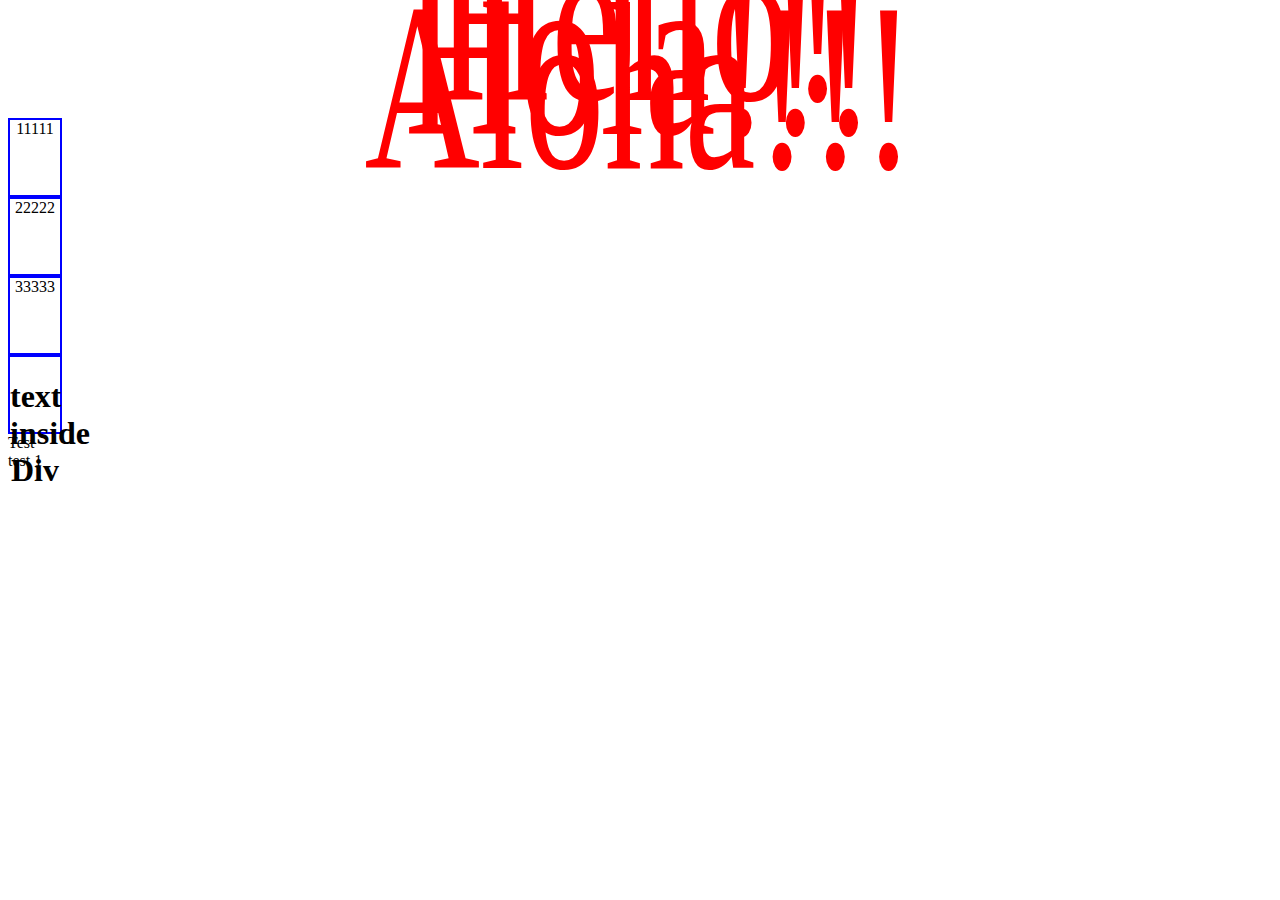
<file: Lab9/index.html>
<!DOCTYPE html>
<html>
  <head>
    <meta charset="utf-8">
    <title></title>
    <link rel="stylesheet" href="style.css">
  </head>
  <body>
    <p>Hello!</p>
      <p id="sp">Hola!!!</p>
    <p class="hw">Aloha!!!</p>
    <div>11111</div>
    <div id="two">22222</div>
    <div class="hw">33333</div>
    <div id="dwt">
      <h1>text inside Div</h1>
    </div>
    <ul>
      <li>Test</li>
      <li>test 1</li>
    </ul>
  </body>
</html>
</file>
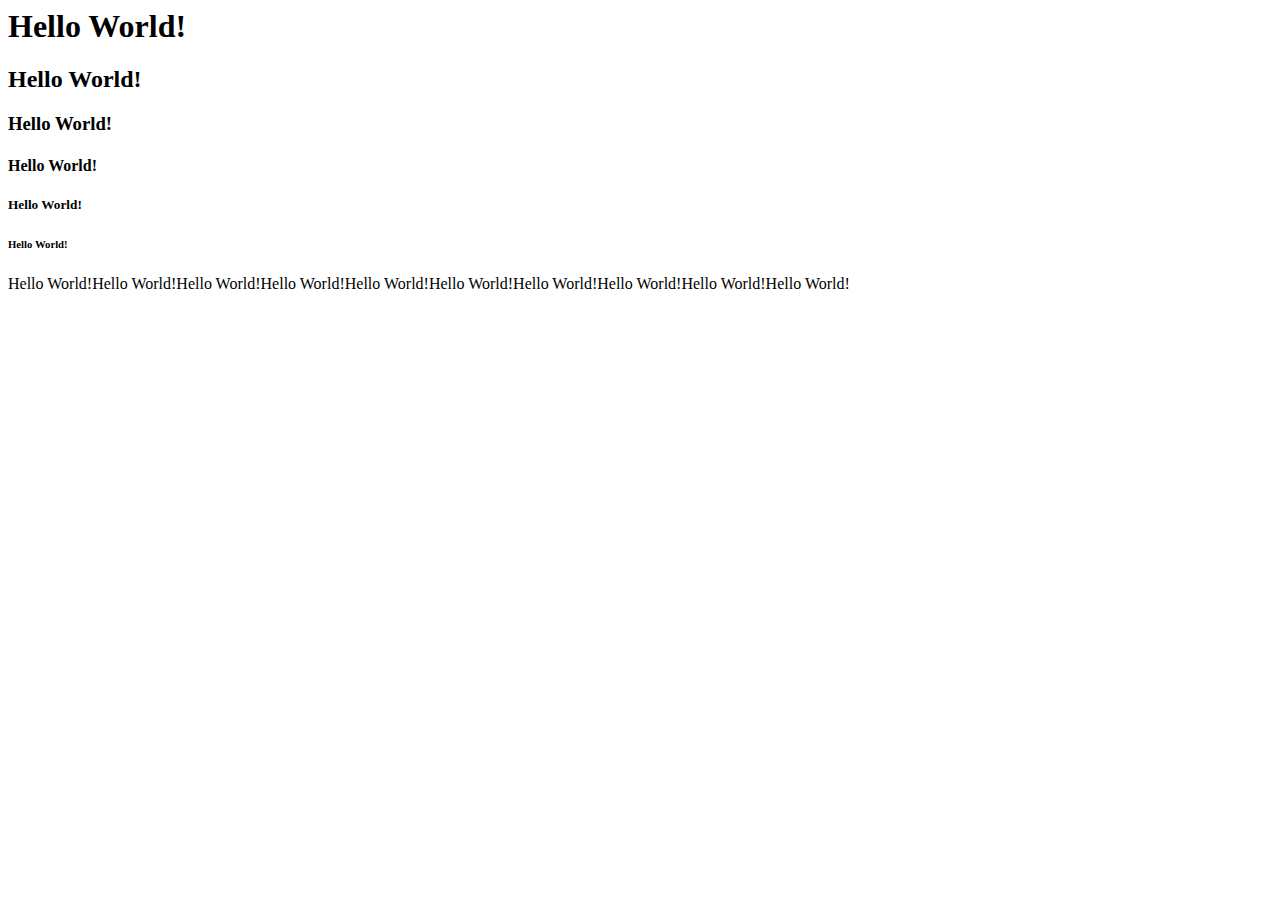
<file: Practice-hw/sample.html>
<html>
<head>
<title> sample jaylene </title>
</head>
<body>
  <h1> Hello World! </h1>
  <h2> Hello World! </h2>
  <h3> Hello World! </h3>
  <h4> Hello World! </h4>
  <h5> Hello World! </h5>
  <h6> Hello World! </h6>
  <p> Hello World!Hello World!Hello World!Hello World!Hello World!Hello World!Hello World!Hello World!Hello World!Hello World! </p>

</body>
</html>
</file>
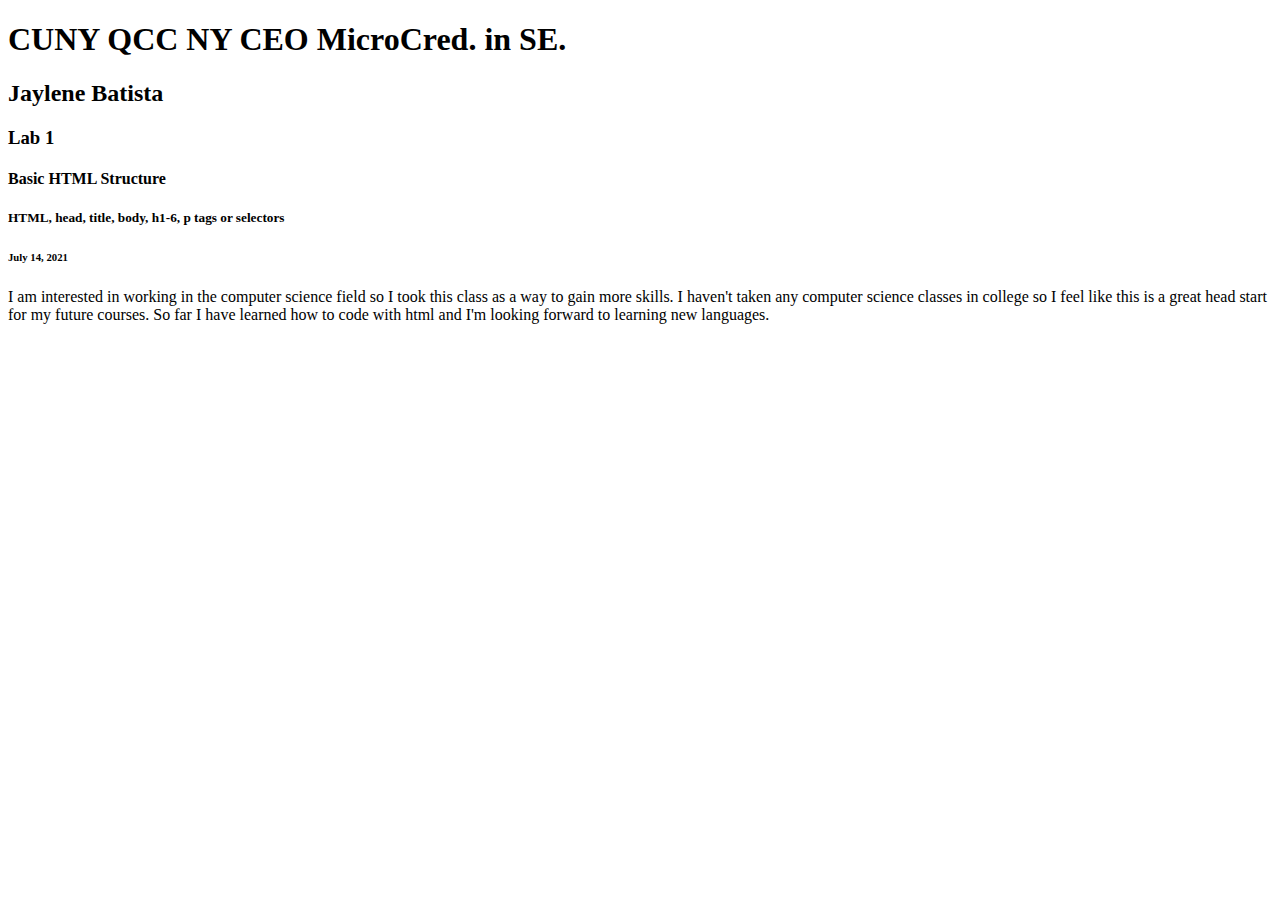
<file: labs/Lab1/lab1.html>
<!DOCTYPE html>
<html>
  <head>
    <meta charset="utf-8">
    <title> Lab 1 </title>
  </head>

  <body>

    <h1>CUNY QCC NY CEO MicroCred. in SE. </h1>
    <h2>Jaylene Batista</h2>
    <h3>Lab 1</h3>
    <h4>Basic HTML Structure</h4>
    <h5>HTML, head, title, body, h1-6, p tags or selectors </h5>
    <h6>July 14, 2021</h6>
    <p> I am interested in working in the computer science field so I took this class as a way to gain more skills. I haven't taken any computer science classes in college so I feel like this is a great head start for my future courses. So far I have learned how to code with html and I'm looking forward to learning new languages. </p>

  </body>
</html>
</file>
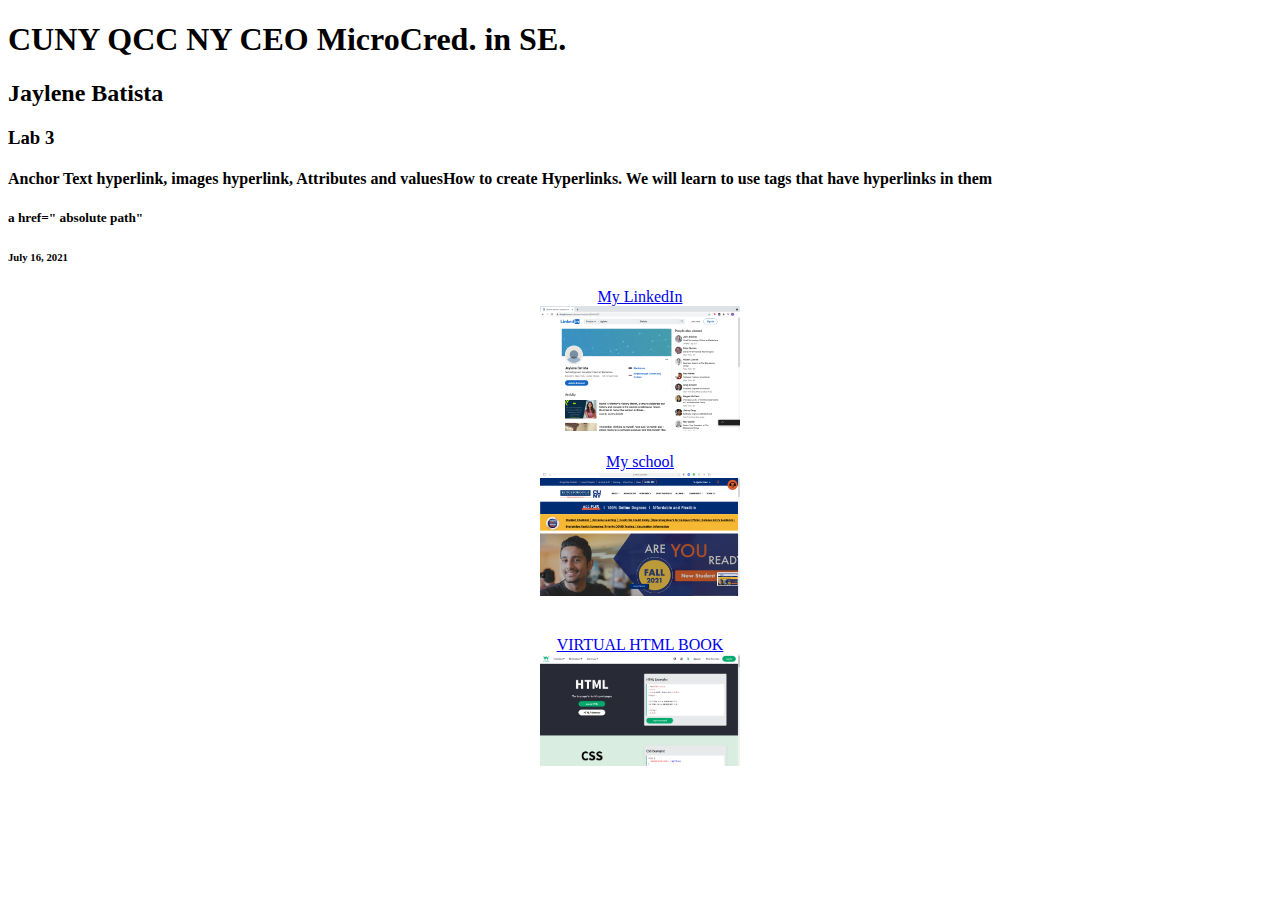
<file: labs/Lab3/Lab3.html>
<!DOCTYPE html>
<html>
<head>
	<title>Lab 3</title>
</head>
<body>
		<h1>CUNY QCC NY CEO MicroCred. in SE.</h1>
		<h2>Jaylene Batista </h2>
		<h3>Lab 3</h3>
		<h4>Anchor Text hyperlink, images hyperlink, Attributes and valuesHow to create Hyperlinks. We will learn to use tags that
			have hyperlinks in them </h4>
		<h5> a href=" absolute path" </h5>
		<h6> July 16, 2021</h6>
<center>
    <a href="https://www.linkedin.com/in/jaylene-batista-66200b155/"> My LinkedIn
    <br>
    <img src="linkedIn.png" alt="LinkedIn" width="200px"> </a>
    <br>
    <br>
    <a href="https://www.kbcc.cuny.edu/"> My school
    <br>
    <img src="kbcc.png" alt="kbcc" width="200px"> </a>
    <br>
    <br>
    <br>
    <a href="https://www.w3schools.com"> VIRTUAL HTML BOOK
    <br>
    <img src="w3.png" alt="w3 website" width="200px"> </a>
    <br>
  </center>

</body>

</html>
</file>
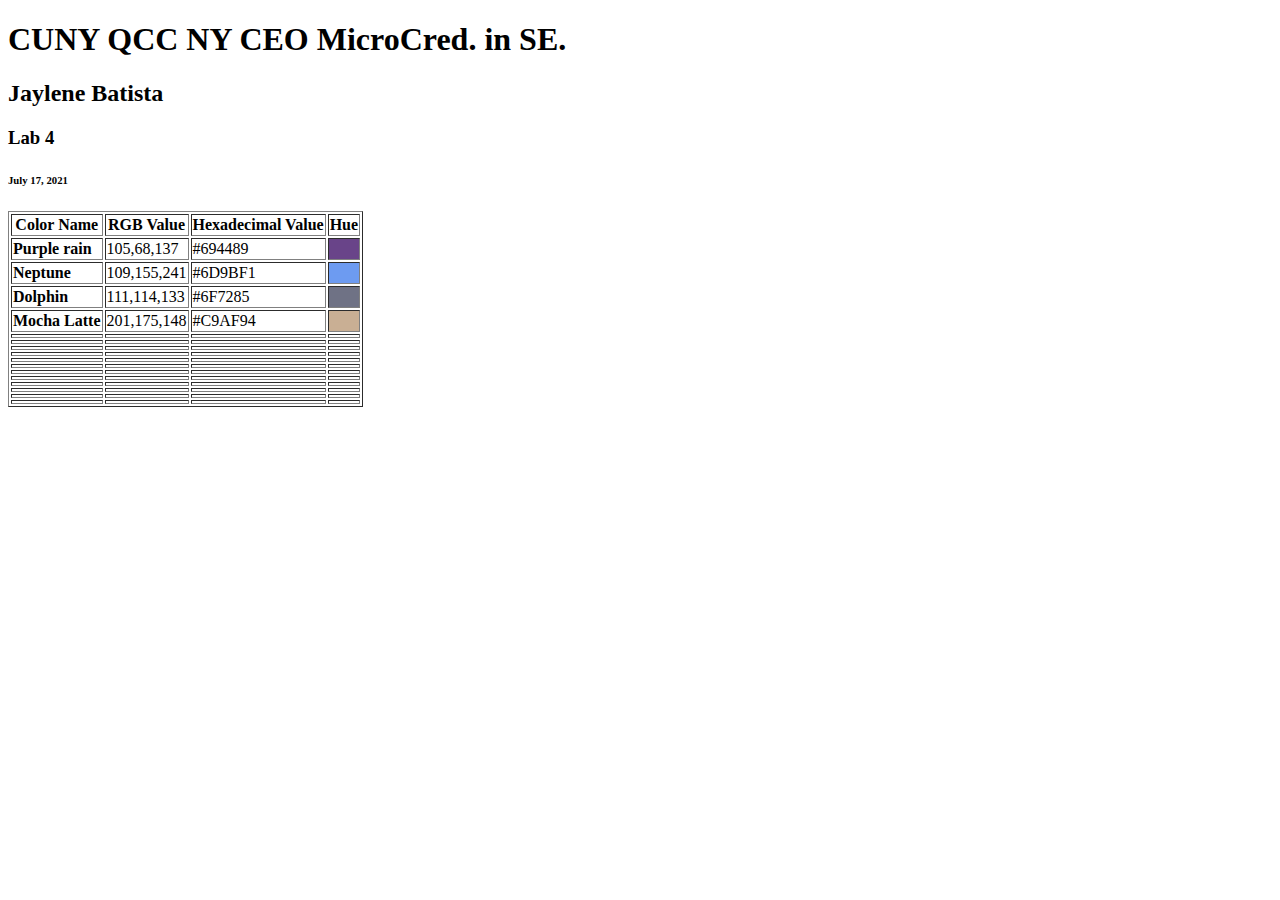
<file: labs/Lab4/Lab4.html>
<!DOCTYPE html>
<html>
  <head>
    <meta charset="utf-8">
    <title> Lab 4 </title>
  </head>

  <body>

    <h1>CUNY QCC NY CEO MicroCred. in SE. </h1>
    <h2>Jaylene Batista</h2>
    <h3>Lab 4</h3>
    <h4></h4>
    <h5> </h5>
    <h6>July 17, 2021</h6>
    <table border="1px" style="background-color: white; color:black">

      <th>Color Name</th>
      <th>RGB Value</th>
      <th>Hexadecimal Value</th>
      <th>Hue</th>

        <tr>
          <td><b>Purple rain</b></td>
          <td>105,68,137</td>
          <td>#694489</td>
          <td style="background-color:#694489"></td>
      </tr>

      <tr>
        <td><b>Neptune</b></td>
        <td>109,155,241</td>
        <td>#6D9BF1</td>
        <td style="background-color:#6D9BF1"></td>
      </tr>

      <tr>
        <td><b>Dolphin</b></td>
        <td>111,114,133</td>
        <td>#6F7285</td>
        <td style="background-color:#6F7285"></td>
      </tr>

      <tr>
        <td><b>Mocha Latte</b></td>
        <td>201,175,148</td>
        <td>#C9AF94</td>
        <td style="background-color:#C9AF94"></td>
      </tr>
<tr>
  <td><b></b></td>
  <td></td>
  <td></td>
  <td style="background-color:"></td>
</tr>
<tr>
  <td><b></b></td>
  <td></td>
  <td></td>
  <td style="background-color:"></td>
</tr>
<tr>
  <td><b></b></td>
  <td></td>
  <td></td>
  <td style="background-color:"></td>
</tr>
<tr>
  <td><b></b></td>
  <td></td>
  <td></td>
  <td style="background-color:"></td>
</tr>
<tr>
  <td><b></b></td>
  <td></td>
  <td></td>
  <td style="background-color:"></td>
</tr>
<tr>
  <td><b></b></td>
  <td></td>
  <td></td>
  <td style="background-color:"></td>
</tr>
<tr>
  <td><b></b></td>
  <td></td>
  <td></td>
  <td style="background-color:"></td>
</tr>
<tr>
  <td><b></b></td>
  <td></td>
  <td></td>
  <td style="background-color:"></td>
</tr>
<tr>
  <td><b></b></td>
  <td></td>
  <td></td>
  <td style="background-color:"></td>
</tr>
<tr>
  <td><b></b></td>
  <td></td>
  <td></td>
  <td style="background-color:"></td>
</tr>
<tr>
  <td><b></b></td>
  <td></td>
  <td></td>
  <td style="background-color:"></td>
</tr>
<tr>
  <td><b></b></td>
  <td></td>
  <td></td>
  <td style="background-color:"></td>
</tr>
    </table>
  </body>
</html>
</file>
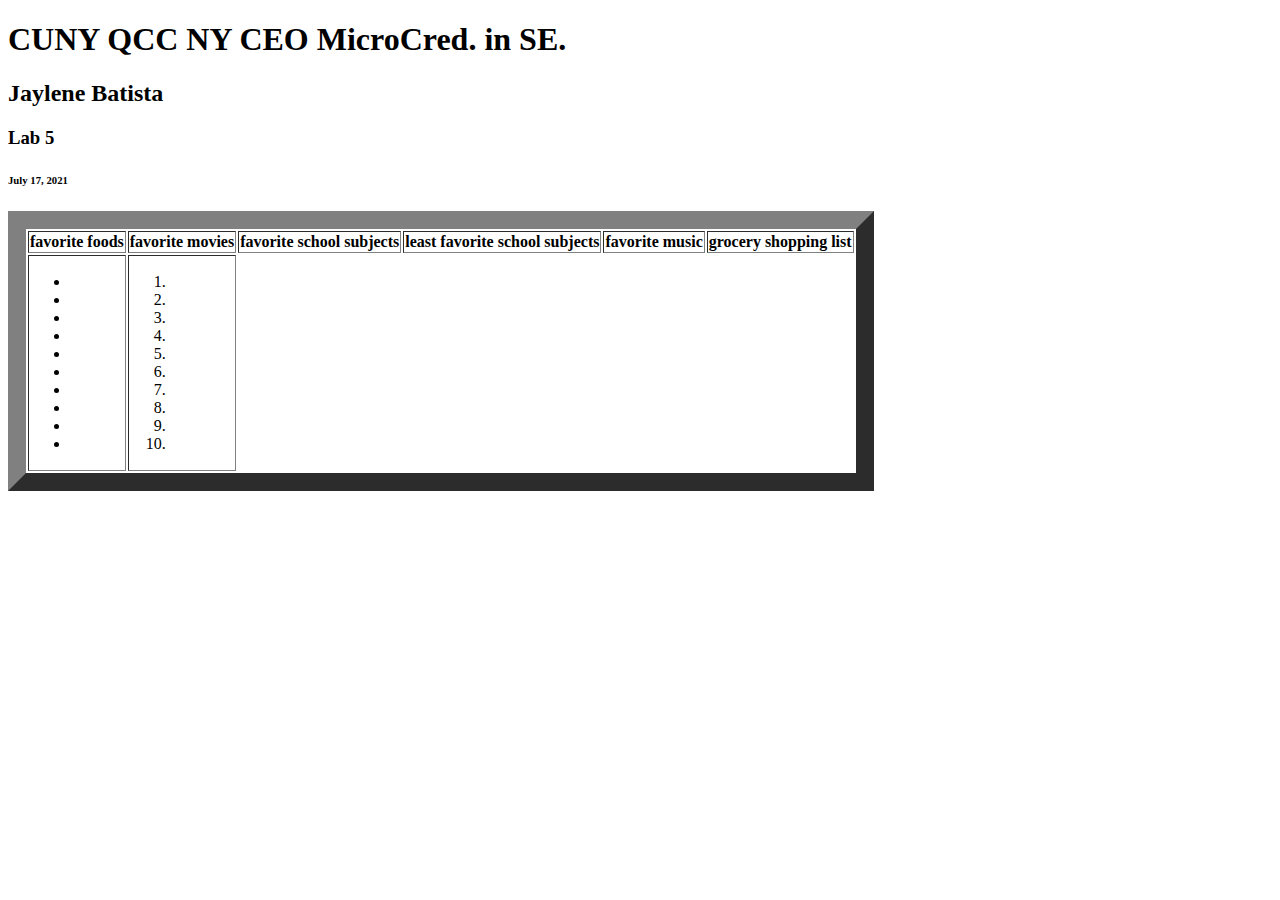
<file: labs/Lab6/Lab6.html>
<!DOCTYPE html>
<html>
<head>
	<title>Lab 5</title>
</head>
<body>
		<h1>CUNY QCC NY CEO MicroCred. in SE.</h1>
		<h2>Jaylene Batista </h2>
		<h3>Lab 5</h3>
		<h4> </h4>
		<h5> </h5>
		<h6> July 17, 2021</h6>
<table border=18px; style="background-color:white" >
  <th>favorite foods</th>
  <th>favorite movies</th>
  <th>favorite school subjects</th>
  <th>least favorite school subjects</th>
  <th>favorite music </th>
  <th>grocery shopping list</th>
  <tr>
    <td>
      <ul>
      <li></li>
      <li></li>
      <li></li>
      <li></li>
      <li></li>
      <li></li>
      <li></li>
      <li></li>
      <li></li>
      <li></li>
    </ul>
  </td>
  <td>
    <ol>
      <li></li>
      <li></li>
      <li></li>
      <li></li>
      <li></li>
      <li></li>
      <li></li>
      <li></li>
      <li></li>
      <li></li>
  </ol>
</td>
  </tr>
</table>
</body>

</html>
</file>
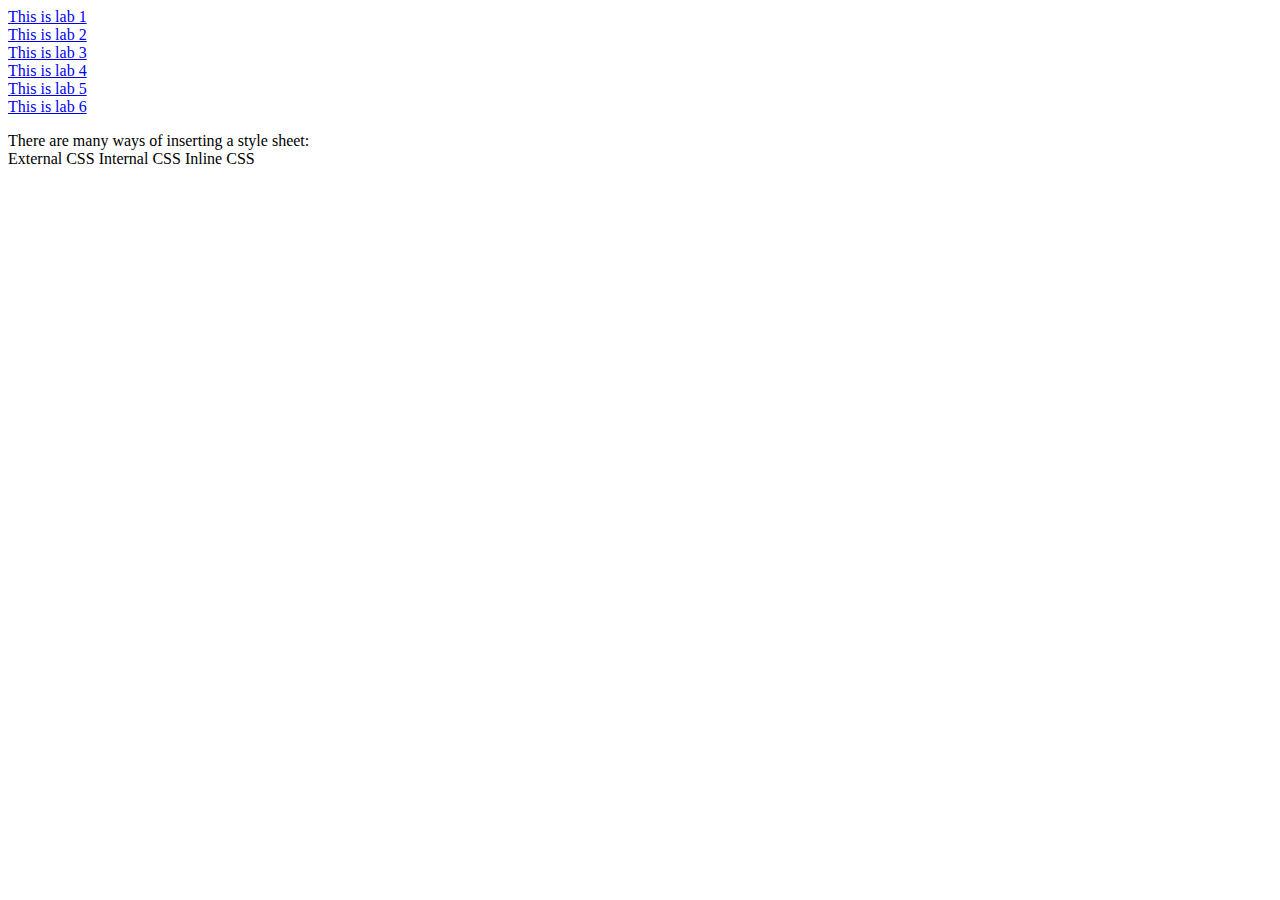
<file: labs/Lab7/Lab7.html>
<!DOCTYPE html>
<html>
  <head>
    <meta charset="utf-8">
    <title></title>
  </head>
  <body>
  <a href="Lab1/lab1.html"> This is lab 1 </a> <br>
  <a href="Lab2/Lab2.html"> This is lab 2 </a> <br>
  <a href="Lab3/Lab3.html"> This is lab 3 </a> <br>
  <a href="Lab4/Lab4.html"> This is lab 4 </a> <br>
  <a href="Lab5/Lab5.html"> This is lab 5 </a> <br>
  <a href="Lab6/Lab6.html"> This is lab 6 </a>
<p>There are many ways of inserting a style sheet:
  <br>
External CSS
Internal CSS
Inline CSS
</p>
  </body>
</html>
</file>
<file: Lab9/style.css>
p{
  text-align: center;
  color: red;
  transform: translate(-25px,15px);
  transition-duration: 17000ms;
  transform: scale3d(10,15,2);
}

div{
  text-align: center;
  border: blue;
  border-style: solid;
  border-width: 2px;
  width: 50px;
  height: 75px;
  transform-origin: 1000px;
  transition-duration: 7000ms;
}
ul {
  list-style-type: none;
  margin: 0;
  padding: 0;
}
</file>
